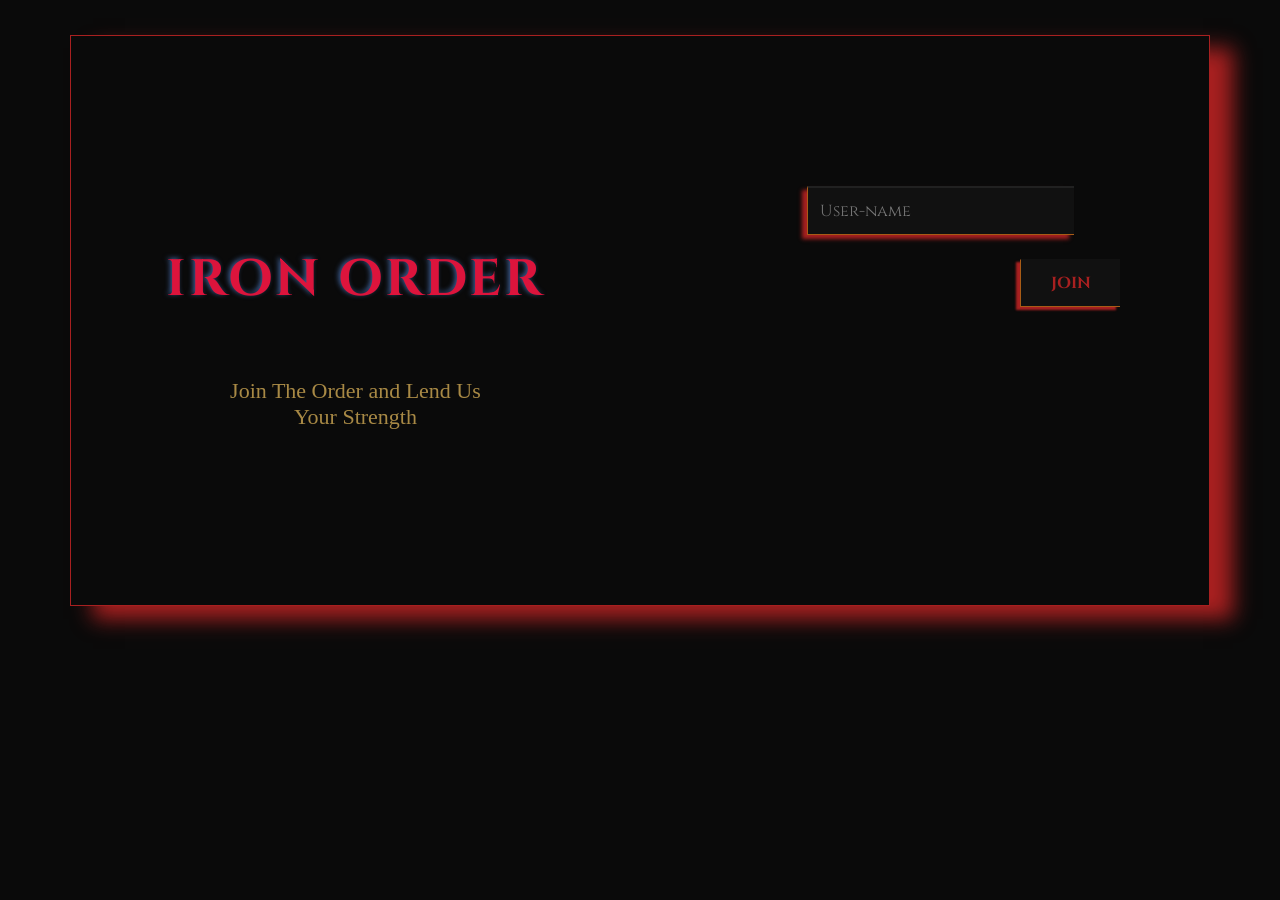
<file: Iron Order/index.html>
<!DOCTYPE html>
<html lang="en">
  <head>
    <meta charset="UTF-8" />
    <meta name="viewport" content="width=device-width, initial-scale=1.0" />
    <link
      rel="icon"
      type="image/png"
      sizes="32x32"
      href="/images/Neon Crimson Serpent Emblem.png"
    />
    <link
      href="https://fonts.googleapis.com/css2?family=Cinzel:wght@400;500;600;700;800&display=swap"
      rel="stylesheet"
    />
    <title>Iron Order | Home page</title>

    <style>
      :root {
        --crimson: #b00020;
        --ivory: #e8dfc9;
        --steel: #777777;
        --gold: #a88945;
        --charcoal: #171717;
        --iron-red: #8b0000;
        --black: #0a0a0a;
        --white: #f5f5f5;
      }
      body {
        background-color: var(--black);
        color: crimson;
        text-shadow: -2px -1px 5px rgba(59, 91, 143, 1);
      }
      .grid {
        display: grid;
        background-color: var(--black);
        grid-template-columns: 1fr 1fr;
        gap: 0.5px;
        margin: 10px auto;
        width: 90%;
        margin-top: 35px;
        border: 1px solid rgba(168, 32, 32, 1);
        box-shadow: 23px 13px 20px rgba(168, 32, 32, 1);
      }
      .big {
        align-items: center;
        gap: 20px;
        aspect-ratio: 1/1;
        justify-content: center;
        display: flex;
        flex-direction: column;
        transition: transform 0.3s ease;
      }
      .big:hover {
        border: 2px solid rgba(168, 32, 32, 1);
        background: var(--charcoal);
        box-shadow: -10px 10px 0px rgba(168, 32, 32, 1);
        transform: translate(13px, -10px);
        text-shadow: -2px 1px 2px rgba(0, 122, 88, 1);
      }
      .intro,
      .welcome {
        display: flex;
        align-items: center;
        flex-direction: column;
        gap: 30px;
      }
      .welcome {
        display: none;
      }
      .small {
        display: grid;
        grid-template-columns: 1fr 1fr;
        grid-template-rows: 1fr 1fr;
        gap: 2px;
      }
      .stats {
        display: none;
        grid-template-columns: 1fr 1fr;
        grid-template-rows: 1fr 1fr;
        gap: 2px;
      }
      .square {
        display: flex;
        justify-content: center;
        align-items: flex-start;
        position: relative;
        transition: transform 0.3s ease;
      }
      .signup form {
        display: flex;
        padding-left: 120px;
        padding-top: 150px;
        flex-direction: column;
        justify-content: center;
        align-items: center;
        width: 100%;
        max-width: 360px;
      }
      .signup input {
        padding: 12px;
        background: #111111;
        color: rgba(168, 32, 32, 1);
        border-right: none;
        border-left: 1.5px solid rgba(168, 91, 22, 1);
        border-bottom: 1.5px solid rgba(168, 91, 22, 1);
        box-shadow: -5px 4px 4px rgba(168, 32, 32, 1);
        font-size: 16px;
        font-family: "Cinzel", serif;
        text-shadow: none;
        transition: transform 0.3s ease;
      }
      .signup,
      .stats {
        grid-column: 1 / -1;
        grid-row: 1 / -1;
      }
      .signup input:hover {
        border: 1px solid var(--crimson);
        background: #111111;
        box-shadow: -3px -3px 0px rgba(168, 32, 32, 1);
        transform: translate(12px, 10px);
        text-shadow: -2.5px -1px 1.5px rgba(0, 122, 88, 1);
      }
      .signup button {
        font-family: "Cinzel", serif;
        font-weight: bold;
        align-self: flex-end;
        padding: 12px;
        border-top: 0.5px solid #111111;
        border-right: none;
        border-bottom: 1.5px solid rgba(168, 91, 22, 1);
        border-left: 1.5px solid rgba(168, 91, 22, 1);
        font-size: 16px;
        width: 100px;
        box-sizing: border-box;
        background: #111111;
        color: rgba(168, 32, 32, 1);
        box-shadow: -4px 3px 2px rgba(168, 32, 32, 1);
        transition: transform 0.3s ease;
      }
      .signup button:hover {
        color: var(--gold);
        border: 1px solid var(--crimson);
        background: #111111;
        box-shadow: -3px -3px 0px rgba(168, 32, 32, 1);
        transform: translate(12px, 10px);
        text-shadow: -2.5px -1px 2px rgba(168, 91, 22, 1);
      }
      .square:hover {
        border: 2px solid rgba(168, 32, 32, 1);
        background: var(--charcoal);
        box-shadow: 10px 10px 0px rgba(168, 32, 32, 1);
        transform: translate(-12px, -12px);
        text-shadow: 2.5px 0.5px 1.5px rgba(0, 122, 88, 1);
      }
      .big h1 {
        font-size: clamp(28px, 4vw, 55px);
        font-family: "Cinzel", serif;
        white-space: nowrap;
        letter-spacing: 3px;
      }
      .big footer {
        font-family: "Times New Roman", Times, serif;
        text-shadow: none;
        text-align: center;
        font-size: 22px;
        color: var(--gold);
      }
      .big span {
        text-align: center;
        font-size: xx-large;
        font-family: "Times New Roman", Times, serif;
      }
      .square p {
        text-align: center;
        align-self: center;
        font-size: xx-large;
        color: var(--crimson);
      }
      .square p4 {
        text-align: center;
        align-self: center;
        font-size: xx-large;
      }
      .square p1 {
        text-align: center;
        align-self: center;
        font-size: xx-large;
      }
      .square p2 {
        text-align: center;
        align-self: center;
        font-size: xx-large;
      }
      .error {
        font-family: "Times New Roman", Times, serif;
        margin: 0;
        text-shadow: none;
        min-height: 1.2em;
        font-size: 20px;
        font-weight: bolder;
        color: var(--gold);
      }
      @media (max-width: 700px) {
        .grid {
          box-shadow: 5px 8px 30px var(--ivory);
          grid-template-columns: 1fr;
        }
        .small {
          color: var(--crimson);
          font-size: large;
        }
        .big {
          color: var(--crimson);
        }
        .big:hover {
          color: rgba(168, 91, 22, 1);
          border: 1.5px solid var(--steel);
          box-shadow: 0px 0px 30px var(--gold);
          transform: perspective(800px) translateZ(50px);
        }
        .square:hover {
          color: rgba(168, 91, 22, 1);
          border: 1.5px solid var(--steel);
          box-shadow: 0px 0px 30px var(--gold);
          transform: perspective(800px) translateZ(50px);
        }
        .signup {
          display: flex;
          flex-direction: column;
          align-items: center;
          justify-content: center;
        }
        .signup form {
          display: flex;
          flex-direction: column;
          align-items: center;
          justify-content: center;
          padding: 0;
          width: 60%;
          max-width: 360px;
        }
        .signup input {
          width: 100%;
          box-sizing: border-box;
          padding: 10px;
          background: #111111;
          color: rgba(168, 32, 32, 1);
          border: 1.5px solid var(--gold);
          font-size: 16px;
          box-shadow: none;
          font-family: "Cinzel", serif;
          text-shadow: none;
          transition: transform 0.3s ease;
        }
        .signup input:hover {
          border: 1px solid var(--steel);
          background: #111111;
          box-shadow: 0px 0px 18px var(--gold);
          transform: perspective(800px) translateZ(60px);
          text-shadow: -2.5px 1px 1.5px rgba(0, 122, 88, 1);
        }
        .signup button {
          font-family: "Cinzel", serif;
          font-weight: bold;
          align-self: center;
          padding: 12px;
          border: 1.75px solid var(--gold);
          font-size: 16px;
          width: 100px;
          box-sizing: border-box;
          background: #111111;
          color: rgba(168, 32, 32, 1);
          box-shadow: none;
          transition: transform 0.3s ease;
        }
        .signup button:hover {
          color: var(--gold);
          border: 1px solid var(--steel);
          background: #111111;
          box-shadow: 0px 0px 15px var(--gold);
          transform: perspective(800px) translateZ(60px);
          text-shadow: -2.5px 1px 2px rgba(168, 91, 22, 1);
        }
      }
    </style>
  </head>
  <body>
    <div class="grid">
      <div class="big">
        <div class="intro">
          <h1>IRON ORDER</h1>
          <footer>
            Join The Order and Lend Us <br />
            Your Strength
          </footer>
        </div>
        <div class="welcome">
          <h1>WELCOME</h1>
          <span class="player-name"></span>
          <footer>Complete The Following Tasks to Help The Order</footer>
        </div>
      </div>
      <div class="small">
        <div class="signup">
          <form>
            <input type="text" placeholder="User-name" />
            <p class="error"></p>
            <button type="submit">JOIN</button>
          </form>
        </div>
        <div class="stats">
            <a href="https://iron-order-task1.netlify.app/" class="square" >
              <p>Task 1</p>
            </a>
          <div class="square">
            <p>
              coming <br />
              soon
            </p>
          </div>
          <div class="square">
            <p2
              >coming <br />
              soon</p2
            >
          </div>
          <div class="square">
            <p4
              >coming <br />
              soon</p4
            >
          </div>
        </div>
      </div>
    </div>
    <script>
      const signup = document.querySelector(".signup form");
      const stats = document.querySelector(".stats");
      const errorbox = document.querySelector(".error");
      const intro = document.querySelector(".intro");
      const welcome = document.querySelector(".welcome");
      const playername = document.querySelector(".player-name");
      const usernameinput = document.querySelector(
        ".signup input[type='text']"
      );

      function showWelcome(name) {
        playername.textContent = name;
        intro.style.display = "none";
        welcome.style.display = "flex";
        signup.style.display = "none";
        stats.style.display = "grid";
      }

      signup.addEventListener("submit", function (event) {
        event.preventDefault();
        const username = usernameinput.value.trim();
        if (username === "") {
          errorbox.textContent = "Please Enter a Username";
          return;
        }
        localStorage.setItem("username", username);
        showWelcome(username);
      });

      const save = localStorage.getItem("username");
      if (save) {
        showWelcome(save);
      }
    </script>
  </body>
</html>
<!--Launch Tmrw -->
</file>
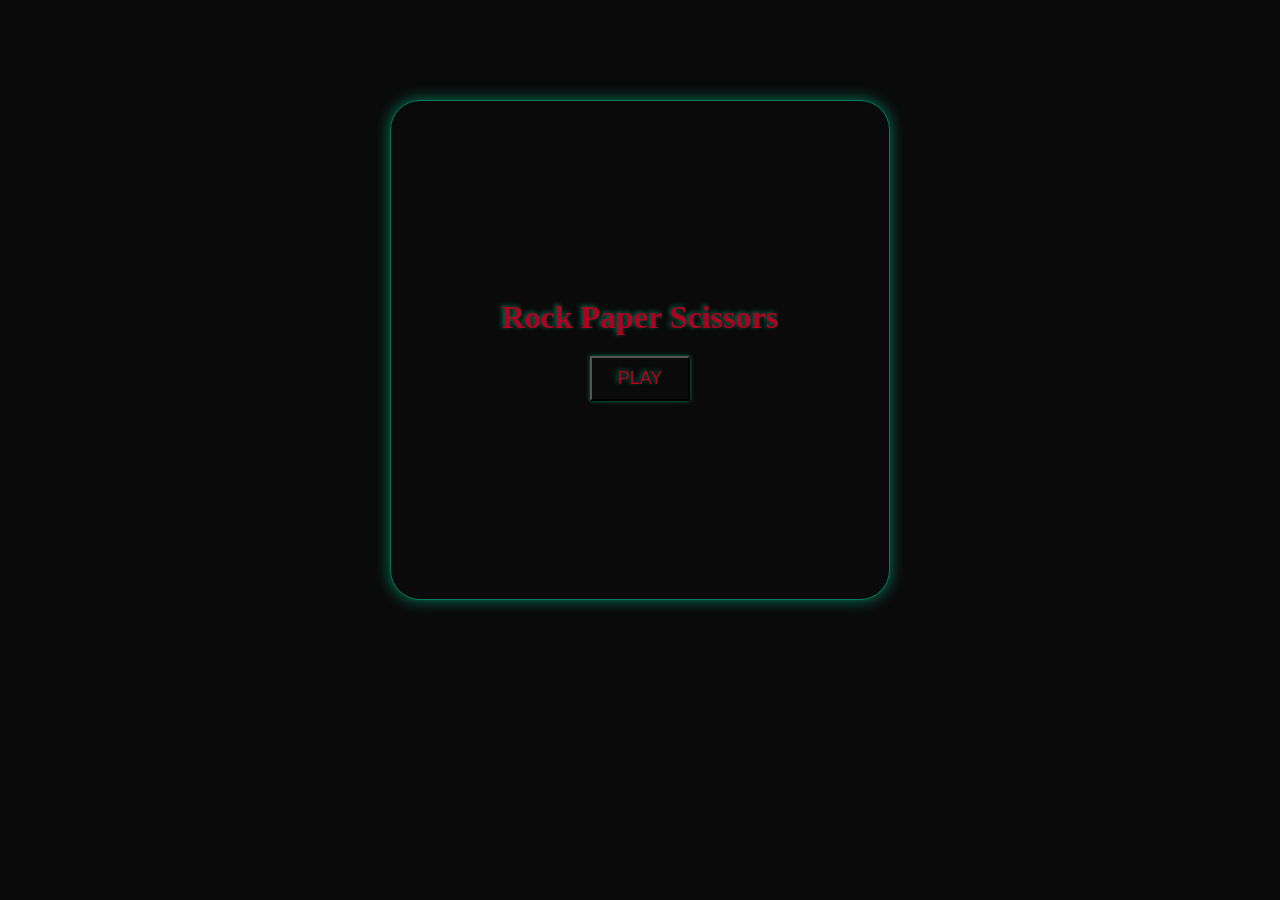
<file: RPS/index.html>
<!DOCTYPE html>
<html lang="en">
  <head>
    <meta charset="UTF-8" />
    <meta http-equiv="X-UA-Compatible" content="IE=edge" />
    <meta name="viewport" content="width=device-width, initial-scale=1.0" />
    <title>RPS</title>
    <!--Link to CSS-->
    <link rel="stylesheet" href="style.css" />
  </head>
  <body>
    <div class="head">
      <h1>Rock Paper Scissors</h1>
      <button id="yes">PLAY</button>
    </div>
    <!--Class of main display-->
    <div class="game">
      <div class="moves">
        <h1 class="had" id="you"></h1>
        <h1 id="move"></h1>
        <h1 class="hand" id="comp"></h1>
      </div>
      <!--Class of choice buttons-->
      <div class="play">
        <button id="ro">✊</button>
        <button id="pa">✋</button>
        <button id="sc">✌️</button>
      </div>
    </div>
    <!--HUD/Scoreboard-->
    <div class="hud">
      <h2 id="result"></h2>
      <h2>=====================</h2>
      <h2 id="score1"></h2>
      <h2 id="score2"></h2>
      <h2 id="round"></h2>
      <h2>=====================</h2>
      <button id="again">Play Again</button>
    </div>
    <!--Link to JS-->
    <script src="code4.js"></script>
  </body>
</html>
</file>
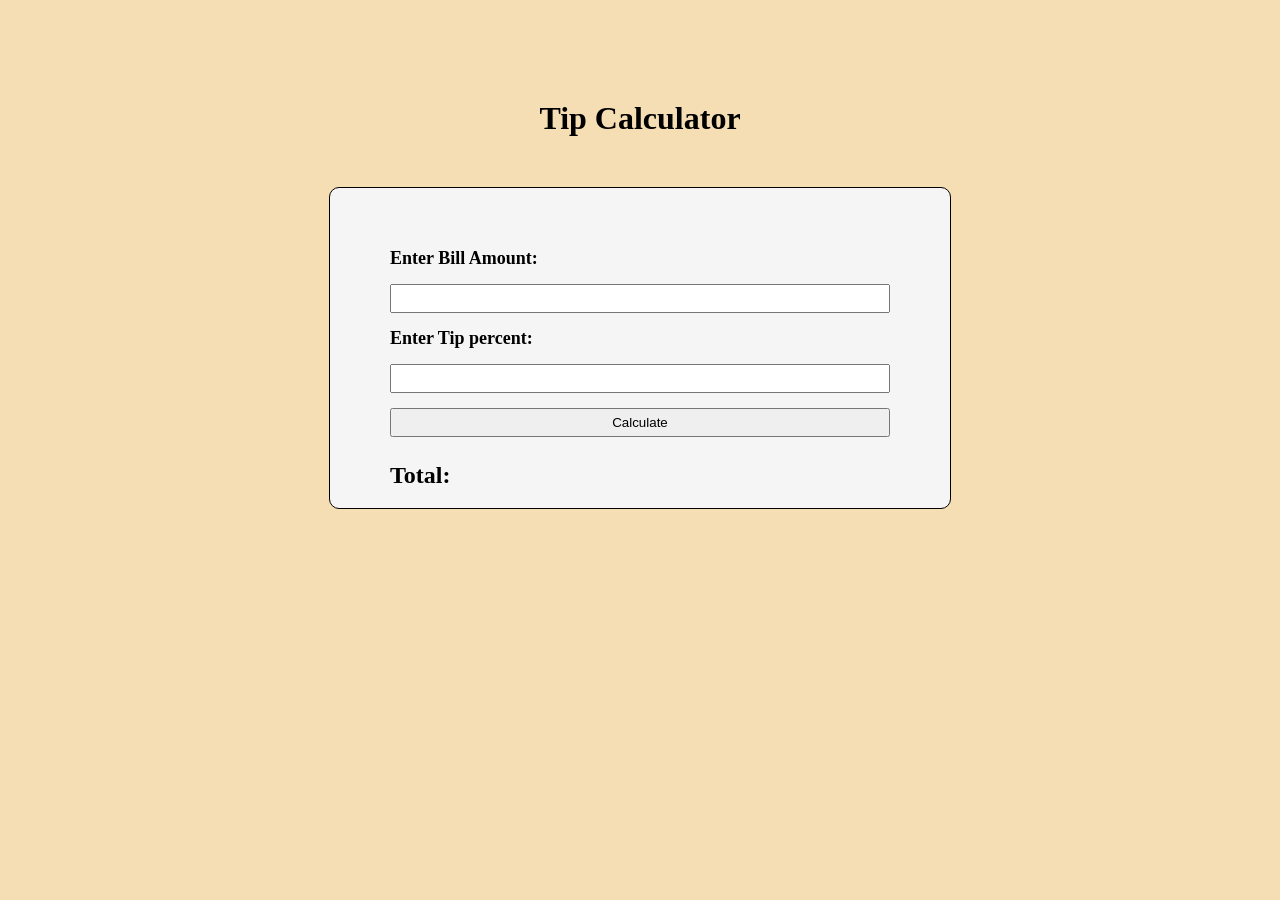
<file: Tip/index.html>
<!DOCTYPE html>
<html lang="en">
  <head>
    <meta charset="UTF-8" />
    <meta http-equiv="X-UA-Compatible" content="IE=edge" />
    <meta name="viewport" content="width=device-width, initial-scale=1.0" />
    <title>Document</title>
    <link rel="stylesheet" href="style.css" />
  </head>
  <body>
    <div class="top">
      <h1 class="h">Tip Calculator</h1>
    </div>
    <div class="main">
      <label for="bill">Enter Bill Amount:</label>
      <input class="inp" type="number" id="bill" />
      <label for="tip">Enter Tip percent:</label>
      <input class="inp" type="number" id="tip" />
      <button class="inp" id = "submit">Calculate</button>
      <p class="total" id="p">Total:</p>
    </div>
    <script src="code3.js"></script>
  </body>
</html>
</file>
<file: RPS/style.css>
/*Root of custom colours */
:root {
  --crimson: #b00020;
  --ivory: #e8dfc9;
  --steel: #777777;
  --gold: #a88945;
  --charcoal: #171717;
  --iron-red: #8b0000;
  --black: #0a0a0a;
  --white: #f5f5f5;
  --black2: #111111;
  --copper: rgba(0, 122, 88, 1);
  --ceasium: rgba(59, 91, 143, 1);
  --sunset: rgba(168, 91, 22, 1);
}
/*Entire body/Background*/
body {
  background-color: var(--black);
  color: var(--crimson);
  text-shadow: -2px -1px 5px var(--copper);
}
/*Central card on the starting page*/
.head {
  display: flex; /*Change to flex */
  flex-direction: column;
  align-items: center;
  justify-content: center;
  margin: 100px auto 0;
  gap: 20px;
  box-sizing: border-box;
  min-height: 500px;
  width: min(500px, 90%);
  border: 1px solid var(--copper);
  box-shadow: 0px 0px 15px var(--copper);
  background: var(--black);
  transition: transform 0.3s ease;
  border-radius: 30px;
} /*Styling the card*/
.head:hover {
  text-shadow: -2px -1px 3px var(--copper);
  cursor: pointer;
  box-shadow: 0px 0px 10px var(--copper);
  transform: perspective(500px) translateZ(30px);
} /*makes the card hover */
.head h1 {
  margin: 0;
}
.head button {
  font-size: large;
  width: 100px;
  transition: transform 0.3s ease;
  color: var(--crimson);
  background: var(--black);
  box-shadow: 0px 0px 4px var(--copper);
  text-shadow: -2px -1px 5px var(--copper);
  padding: 10px;
} /*Styling button*/
.head button:hover {
  transform: perspective(500px) translateZ(50px);
} /*Makes button hover*/
/*Class of Choice buttons & Central display*/
.game {
  display: none; /*Change to none*/
  flex-direction: column;
  align-items: center;
  justify-content: center;
  box-sizing: border-box;
  margin: 50px auto 0;
  min-height: 600px;
  width: 1000px;
  border: 1px solid var(--copper);
  box-shadow: 0px 0px 15px var(--copper);
  gap: 10px;
  text-align: center;
  border-radius: 30px;
} /*Container of choice buttons and central display*/
.play {
  display: none; /*Change to none*/
  flex-direction: row;
  gap: 15px;
  align-items: center;
  margin-top: 150px;
} /*Container of choice buttons*/
.play button {
  width: 130px;
  height: 130px;
  font-size: 5rem;
  font-weight: lighter;
  color: var(--crimson);
  background: var(--black);
  border: 1px solid var(--copper);
  box-shadow: 0px 0px 10px var(--copper);
  transition: transform 0.3s ease;
  text-shadow: -2px -3 px 5px var(--copper);
} /*Styling choice buttons*/
.play button:hover {
  transform: perspective(100px) translateZ(5px);
} /*Makes control hover*/
.moves {
  margin-top: 0px;
  height: 200px;
  display: flex;
  flex-direction: row;
  gap: 250px;
} /*Result Display*/
.moves h1 {
  margin: 0;
} /*Removes preset gap between text*/
.had {
  font-weight: lighter;
  font-size: 6rem;
  transform: rotate(90deg);
} /*Player Side*/
.hand {
  font-weight: lighter;
  font-size: 6rem;
  transform: rotate(-90deg);
} /*Computer Side*/
/*HUD Display*/
.hud {
  display: none; /*Change to none*/
  flex-direction: column;
  align-items: center;
  justify-content: center;
  box-sizing: border-box;
  height: 500px;
  width: 400px;
  margin: 100px auto 0;
  border: 1px solid var(--copper);
  gap: 30px;
  box-shadow: 0px 0px 15px var(--copper);
  border-radius: 30px;
} /*Entire Hud Container*/
.hud h2 {
  margin: 0;
} /*Hud Texts*/
.hud button {
  width: 290px;
  height: 40px;
  font-size: large;
  font-weight: bold;
  transition: transform 0.3s ease;
  background: var(--black);
  color: var(--crimson);
  border: 1px solid var(--copper);
  box-shadow: 0px 0px 10px var(--copper);
} /*Play Again Button*/
.hud button:hover{
  transform: perspective(100px) translateZ(3px);
} /*126 + 43 + 150 = 319 lines of code*/
</file>
<file: Tip/style.css>
body {
  background-color: wheat;
}
.main {
  background-color: whitesmoke;
  display: flex;
  flex-direction: column;
  border: 1px solid black;
  padding: 60px;
  width: 500px;
  border-radius: 10px;
  margin: 0 auto;
  height: 200px;
  font-size: large;
  font-weight: bold;
  gap: 15px;
  margin-top: 50px;
}
.inp {
  padding: 5px;
  margin-top: 0px;
}
.top {
  margin-top: 100px;
  align-items: center;
  justify-content: center;
}
.h {
  text-align: center;
}
.total {
  font-weight: bold;
  font-size: x-large;
  margin-top: 10px;
}
</file>
